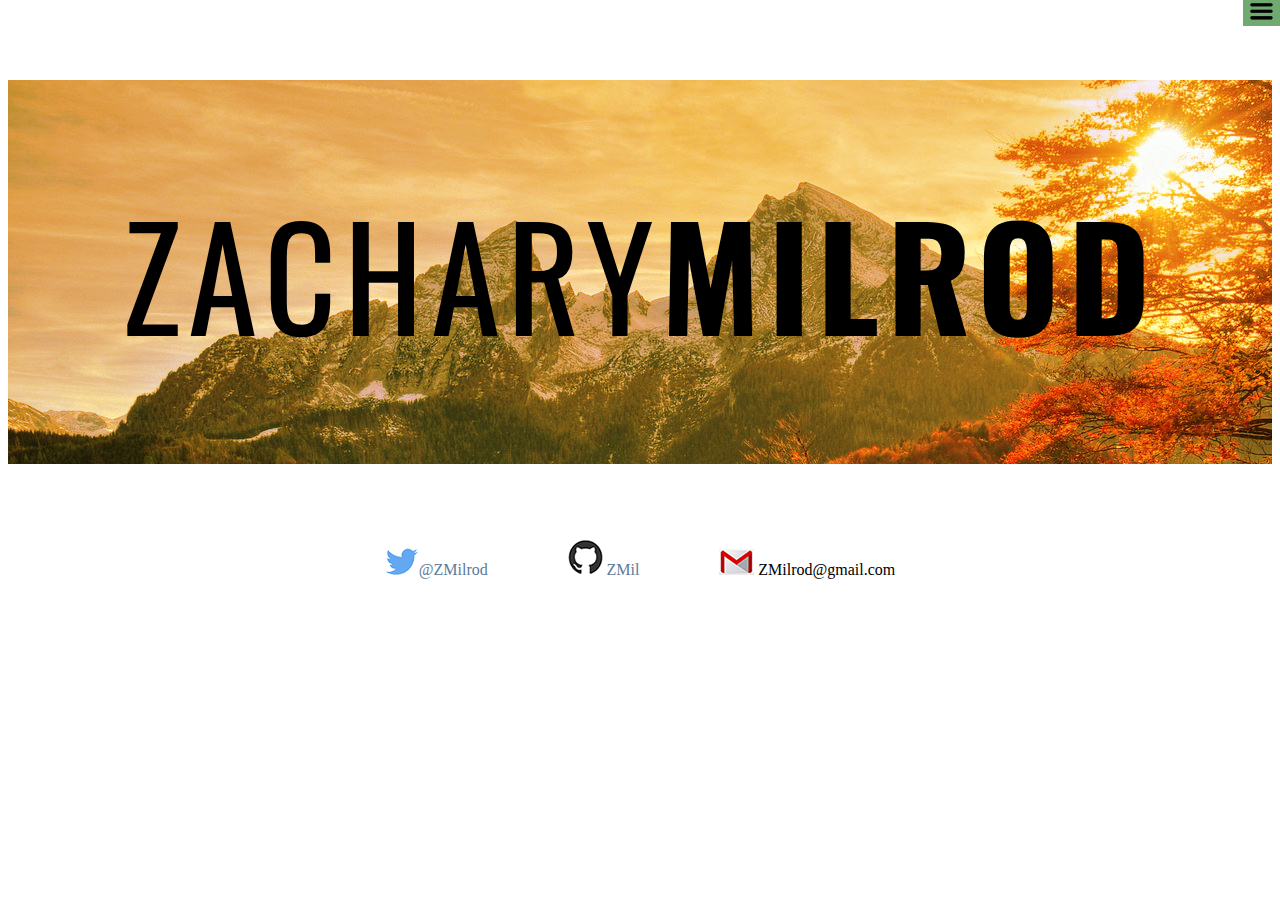
<file: index.html>
<!DOCTYPE html>

<head>

<title>Zachary Milrod</title>

<meta name="viewport" content="width=device-width, initial-scale=1">

<link rel="stylesheet" href="style.css">

<script src="bower_components/angular/angular.js" ></script>
<script src="bower_components/angular-route/angular-route.js" ></script>
<script src="bower_components/angular-animate/angular-animate.js"></script>

<script type="text/javascript" src="scripts/controller.js"></script>

<!-- <script src="scripts/resumeController.js"></script> -->

<script src="scripts/headerController.js"></script>

<script type="text/javascript" src="scripts/navbarController.js"></script>

<link href='http://fonts.googleapis.com/css?family=Oswald:300,400' rel='stylesheet' type='text/css'>

<link href='http://fonts.googleapis.com/css?family=Lato' rel='stylesheet' type='text/css'>

<link href='http://fonts.googleapis.com/css?family=Lora:400,700' rel='stylesheet' type='text/css'>

<link href='http://fonts.googleapis.com/css?family=Bitter:400,700' rel='stylesheet' type='text/css'>

</head>

<body ng-app="webApp" ng-controller="mainController">

	<!-- <angled-navbar affixed='top' inverse='true' menus='menus' navfn='navfn(action)'></angled-navbar> -->

	<!-- <button id="hidNav" ng-click="toggle();" ng-show = "!buttonPressed">PRESS ME</button> -->

	
	<nav id="nav" ng-controller="navbarController">

		<ul ng-hide="!buttonPressed">

			<li><a href="#" 
				   ng-class="{projectNav : page == 'home'}"
				   ng-click="pageChange('home');">HOME</a></li>

			<li id="middleLIs"><a href="#/resume"
				   ng-class="{projectNav : page == 'resume'}"
				   ng-click="pageChange('resume');">RESUME</a></li>

			<li id="middleLIs"><a ng-click="pageChange('project');" 
				   href="#/projects" 
				   ng-class="{projectNav : page == 'project'}">PROJECTS</a></li>

			<li id="middleLIs"><a ng-class="{projectNav : page == 'contact'}"
				   href="#/contact"
				   ng-click="pageChange('contact');">CONTACT ME</a></li>

			<span id="navButt"><button class = "navButtons" id="buttWNav" ng-click="toggle();" ng-hide="!buttonPressed"><img src="x.png"> </button></span>

		</ul>


		<button class = "navButtons" id="buttonWONav" ng-click="toggle();" ng-hide="buttonPressed"><img src="navbarButtoncopy.png"></button>


	</nav>

	

	<!-- <span id="before"> <button id="buttonNav" ng-click="toggle();">PRESS ME</button></span> -->

	<div id="background" ng-switch on="page">

	<p class = "animate-switch" ng-switch-default 
	id="name" ng-hide="page != 'home'">

	<span id="f">ZACHARY</span><span id="l">MILROD</span>

	</p>

	<p class = "animate-switch" ng-switch-when="resume" 
	ng-class="{resumeTitle: page == 'resume'}" ng-controller="resumeController" 
	ng-hide="page != 'resume'">

	<span id="let">R</span><span id="rlet">E</span><span id="rlet">S</span><span id="rlet">U</span><span id="rlet">M</span><span id="rlet">E</span>

	</p>

	<p class = "animate-switch" ng-switch-when="project" 
	ng-class="{resumeTitle: page == 'project'}" ng-controller="projectsController" 
	ng-hide="page != 'project'">

	<span id="let">P</span><span id="rlet">R</span><span id="rlet">O</span><span id="rlet">J</span><span id="rlet">E</span><span id="rlet">C</span><span id="rlet">T</span><span id="rlet">S</span>

	</p>

	<p class = "animate-switch" ng-switch-when="contact" 
	ng-class="{resumeTitle: page == 'contact'}" ng-controller="contactController" 
	ng-hide="page != 'contact' ">

	<span id="let">C</span><span id="rlet">O</span><span id="rlet">N</span><span id="rlet">T</span><span id="rlet">A</span><span id="rlet">C</span><span id="rlet">T</span> <span id="rlet">M</span><span id="rlet">E</span>

	</p>

	</div>

	<div ng-view> 
	</div>

	
	<div id="links" ng-class="{projectLinks: page == 'project', homeLinks: page == 'home'}">

		<span id="link">
			<a href="http://twitter.com/ZMilrod"><img src="twitter.png">@ZMilrod</a>
		</span>

		<span id="link">
			<a href="http://github.com/ZMil"><img src="github-mark.png"> ZMil</a>
		</span>

		<span id="link">
			<img src="gmail.jpg"> ZMilrod@gmail.com
		</span>

		
	</div>

</body>

</html>
</file>
<file: style.css>
body {

	/*background-color: #000000;	*/

}

#numbas{
	font-size: 500px;
	text-align: center;
	font-weight: bold;
	padding-top: 100px;
}

#f{
	/*font-style: italic;*/
	/*position: relative;*/
	letter-spacing: 7.5px;
}



#l{
	font-weight: bolder;
	/*position: relative;*/
	letter-spacing: 7.5px;
}

#name {
	margin-top: 7%;
	font-size: 11vw;
	text-align: center;
	font-family: Oswald;
	/*background-color: #70AA70;*/
	/*background-image: url("IMG_5100.jpg");*/
	/*padding-top: 40px;*/
	/*padding-bottom: 40px;*/
	/*background-image: 'mountain.jpg';*/
	/*box-shadow: 5px 5px 5px #888888;*/
	/*padding-left: 0%;	*/
	/*padding-top: 30px;
	padding-bottom: 30px;*/
	/*vertical-align: middle;*/
}

#background{
	margin-top: 6.3%;
	/*margin-top: 6%;*/
	margin-bottom: 6%;
	/*padding-top: 30px;
	padding-bottom: 30px;*/
	/*background-image: url("IMG_5100.jpg");*/
	/*background-image: url("fallmountain.jpg");*/
	background-image: url("fallmountainSofterOrange.jpg");
	position:relative;
  /*background:white;*/
  /*border:1px solid black;*/
  	/*height: 300px;*/
  	/*height: 300px;*/
  	height: 30vw;
  	overflow:hidden;
}

#before {
	padding-top: 10px;
	padding-bottom: 10px;
}

/*p {
	padding-top: 30px;
	padding-bottom: 30px;
}*/

#nav ul li {
	display: inline;
}

li{
	font-family: verdana;
	font-weight: bold;
	font-size: 2vw;
	/*color: black;*/

}

#middleLIs{
	/*padding-right: 20%;*/
	padding-left: 60px;
}


#nav {
	/*padding-top: -20px;*/
	background-color: rgba( 224, 226, 239, 0.7);
	/*background-color: #e0e2ef;*/
	/*position: fixed;*/
	position: fixed;
	width: 100%;
	top:0;
	left: 0;
	z-index: 1;

	/*opacity: 0.7;*/
}

a{
	text-decoration: none;
	/*color: #006600;*/
	color: #5C7A99;
}

a:hover{
	text-decoration: underline;
}

a:active{
	background-color: #bdc3c7; 
}

#title {
	text-align: center;
	/*text-decoration: underline;*/
	font-weight: bold;
	font-size: 50px;
	font-family: Oswald;
	
}

#resume{
	/*background-color: #70AA70;*/
	background-color: rgba( 112, 170, 112, 0.7);
	/*text-align: center;*/
	font-size: 24px;
	/*font-size: 4vw;*/
	margin: 2%;
	padding: 1%;
}


.navButtons {
	background-color: #70AA70;
	border: none;
	/*top: 0;
	right: 0;*/
	/*padding-top: 2.5px;*/
	/*box-shadow: 5px 5px 5px #888888;*/
}

#buttonWONav{
	top: 0;
	right: 0;
	position: fixed;
	z-index: 1;
	/*box-shadow: 1px 2px 5px #888888;*/
}

#buttonWNav{
	/*position: absolute;
	float: right;*/
	/*top: 0;
	right: 0;*/
}

#navButt{
	position: absolute;
	top: 0;
	right: 0;
}

#contact, #projects {
	/*background-color: #70AA70;*/
	/*background-color: rgba(112, 170, 112, 0.8);*/
	margin: 2%;
	padding-bottom: 4%;
}

#contact {
	background-color: #70AA70;
}

#cHead{
	/*float: center;*/
	font-size: 40px;
	font-weight: bold;
	/*margin-left: auto;*/
	/*margin-right: auto;*/
	
	text-align: center;
}


#iname, #email{
	font-size: 2.5vw;
	/*text-align: center;*/
	margin-right: auto;
	margin-left: auto;
	text-align: center;
	width: 47%;
	/*background-color: #bdc3c7;*/
	border: none;
}

#email {
	float: right;
	margin-right: 2.5%;
}

#iname{
	margin-left: 2.5%;
}

#message {
	font-size: 24px;
	width: 94.5%;
	height: 50vh;
	/*background-color: #bdc3c7;*/
	/*margin-right: 2.5%;*/
	margin-left: 2.5%;
	border: none;
}

#cButton {
	/*width: 5vw;
	height: 1vh;
	text-align: center;
	margin-left: auto;
	margin-right: auto;
	position: relative;
	top: 50%;*/

	width: 15%;
	height: 25px;
	/*background-color: #CCFFFF;*/
	background-color: white;
	border: none;
	/*border-radius: 10%;*/
}

#butt, #pHead{
	text-align: center;
}

#pHead{
	font-weight: bold;
	font-family: moon;
	/*text-align: right;*/
	font-size: 3.65vw;
	/*text-align: left;*/
	margin-left: 4%;
	float: left;
	margin-top: 15%;
	/*float: left;*/
}

 #pBod{
 	position: relative;
	margin-left: 10.5%;
	float: left;
	margin-top: 5%;
	text-align: center;
	font-size: 2vw;
	font-family: 'Oswald', serif;
	font-weight: 400;
	/*float: left;*/
 	/*padding-left: 2%;*/
 	/*float: right;*/
 }

 #links{
 	/*display:  block;*/
 	text-align: center;
 	/*padding-top: 5%;*/
 	/*padding-bottom: 5%;*/
 	padding-bottom: 2.5%;
 	/*color: #5C7A99;*/
 	/*padding-right: auto;*/
 	/*padding-left: auto;*/
 	/*bottom:0;*/
 	/*clear: both;*/ 	
 }

 #link{
 	margin: 3%;
 }

 #pIms{
 	width: 35%;
 	height: auto;
 	/*float: right;*/
 }

 .pIms2{
 	/*margin-right: 7.4%;*/
 	margin-left: 7.4%;
 }
 .pIms3{
 	margin-left: 16.5%;
 	/*margin-right: 5.5%;*/
 }

 #pIms1{
 	float: right;
 	margin-right: 2.5%;
 	width: 35%;
 	height: auto;
 	/*float: right;*/

 }

 #projects{
 	/*display: inline;*/
 	/*height: %;*/
 	background-color: rgba(255, 153, 0, 0.8);
 	/*background-color:  rgba( 112, 170, 112, 0.9);*/
 }

 #top{
 	display: inline;
 	position: relative;
  	/*background-color: orange;*/
 	/*clear:both;*/

 }

 #bottom{
 	clear: both;
 	display: block;
 }


#gHead{
 font-family: moon;
 text-align: center;
 font-size: 5vw;
 font-weight: bold;
}

#gProjects{
	/*display: inline;*/
 	/*position: relative;*/
 	/*background-color: rgba(255, 153, 0, 0.8);*/
}

/*#ad{
	position: relative;
	float: right;
 	margin-right: 5.5%;
 	width: 50%;
 	height: auto;
 	clear: both;
}*/

#poster, #may, #ad{
	/*float:right;*/
	width: 100%;
	height: auto;
	position: absolute;
}

#posterDiv{
	float: right;
	width: 45%;
	margin-left: 2.5%;
	margin-right: 2.5%;
 	height: auto;
 	position: relative;
 	/*clear: both;*/
}

#mayAd{
	position: relative;
	width: 45%;
	margin-right: 2.5%;
	margin-left: 2.5%;
	height: auto;
	/*background-color: rgba(255, 153, 0, 0.8);*/
}

#mayDiv{
	float: left;
	width: 100%;
 	height: auto;
 	position: absolute;
 	/*clear: both;*/
}

#adDiv{
	float: left;
	width: 100%;
 	/*height: auto;*/
 	/*top: 50%;*/
 	margin-top: 70%;
 	position: absolute;
 	/*background-color: rgba(255, 153, 0, 0.8);*/
}

.posterText{
	opacity: 0;
	/*float: right;*/
	position: absolute;
	/*top: 50%;*/
	/*right: 50%;*/
	/*width: 100%;*/
	/*height: 100%;*/
	/*right: 0;*/
	/*text-align: center;*/
}

.hovering{
	opacity: .8;
	background-color: black;
	color: white;
	/*float: right;*/
	position: absolute;
	width: 100%;
	/*height: 100%;*/
	/*height: auto;*/
	right: 0;
	text-align: center;
	font-family: moon;
}

.hovering1{
	margin-top: 38.5%;
	padding-top: 15%;
	padding-bottom: 15%;
	font-size: 5vw;
}

.hovering2{
	margin-top: 12.5%;
	padding-top: 7.5%;
	padding-bottom: 7.5%;
	font-size: 2.5vw;
	opacity: .85;
}

.hovering3{
	margin-top: 14%;
	padding-top: 7.5%;
	padding-bottom: 7.5%;
	font-size: 3vw;
	opacity: .8;
}

.bottom{
	position: absolute;
	bottom: 0;
}

.projectLinks{
	margin-top: 80%;
}

.projectNav{
	background-color: rgba( 112, 170, 112, 0.3);
	padding: 1%;
}

.resumeTitle{
	/*font-size: 100px;*/
	font-size: 11.75vw;
	text-align: center;
	margin-top: 6.5%;
	/*background-image: url("IMG_5100.jpg");*/
	/*padding-top: 25px;
	padding-bottom: 25px;
*/
}

#rlet, #let{
	font-family: 'Bitter';
	font-weight: 700;
	/*font-weight: 600;*/
	/*font-weight: 900;*/
}

#rlet{
	padding-left: 2.5%;
}

.homeLinks{
	margin-top: 5%;
}

.animate-switch {
 
}


.animate-switch.ng-animate {
  /*-webkit-transition:all cubic-bezier(0.250, 0.460, 0.450, 0.940) 1s;
  transition:all cubic-bezier(0.250, 0.460, 0.450, 0.940) 1s;*/

  -webkit-transition:all cubic-bezier(0.250, 0.460, 0.450, 0.940) 2s;
  transition:all cubic-bezier(0.250, 0.460, 0.450, 0.940) 2s;

  position:absolute;
  top:0;
  left:0;
  right:0;
  bottom:0;
}

.animate-switch.ng-leave.ng-leave-active,
.animate-switch.ng-enter {
  top:-100%;
}
.animate-switch.ng-leave,
.animate-switch.ng-enter.ng-enter-active {
  top:0;
}

/*.animate-switch.ng-leave, .animate-switch.ng-enter.ng-enter-active{
	-webkit-animation: fadeOut 1s;
	-moz-animation: fadeOut 1s;
	-o-animation: fadeOut 1s;
	animation: fadeOut 1s;
}

.animate-switch.ng-enter, .animate-switch.ng-leave.ng-leave-active{
	-webkit-animation: fadeIn 2s;
	-moz-animation: fadeIn 2s;
	-o-animation: fadeIn 2s;
	animation: fadeIn 2s;
}*/

#web{
	font-family: moon;
}

#webHead{
	text-align: center;
	font-size: 5vw;
}

#webBody{
	text-align: center;
	font-size: 2.25vw;
	font-family: 'Oswald', serif;
}

#angularImg{
	/*float: right;*/
	margin-left: 25%;
	width: 35%;
	margin-bottom: 2.5%;
}

#htmlImg{
	width: 15%;

}

@font-face {
    font-family: moon;
    src: url(MoonTypeface/MoonLight.otf);
}

@font-face {
    font-family: moonBold;
    src: url(MoonTypeface/MoonBold.otf);
    font-weight: bold;
}

#resBod{
	text-align: center;
	font-family: Lora;
}

#resItem{
	margin-top: 1%;
	font-size: 20px;
}

#lHead{
	font-family: Oswald;
	font-size: 75px;
	text-align: center;
}

#lBod{
	font-family: Lora;
	text-align: center;
	font-size: 20px;
}

#lrcImg1, #lrcImg2{
	width: 550px;
	margin-left: 2%;
	/*margin-right: 5%;*/
}

#lrcSpan{
	text-align: justify;
}
</file>
